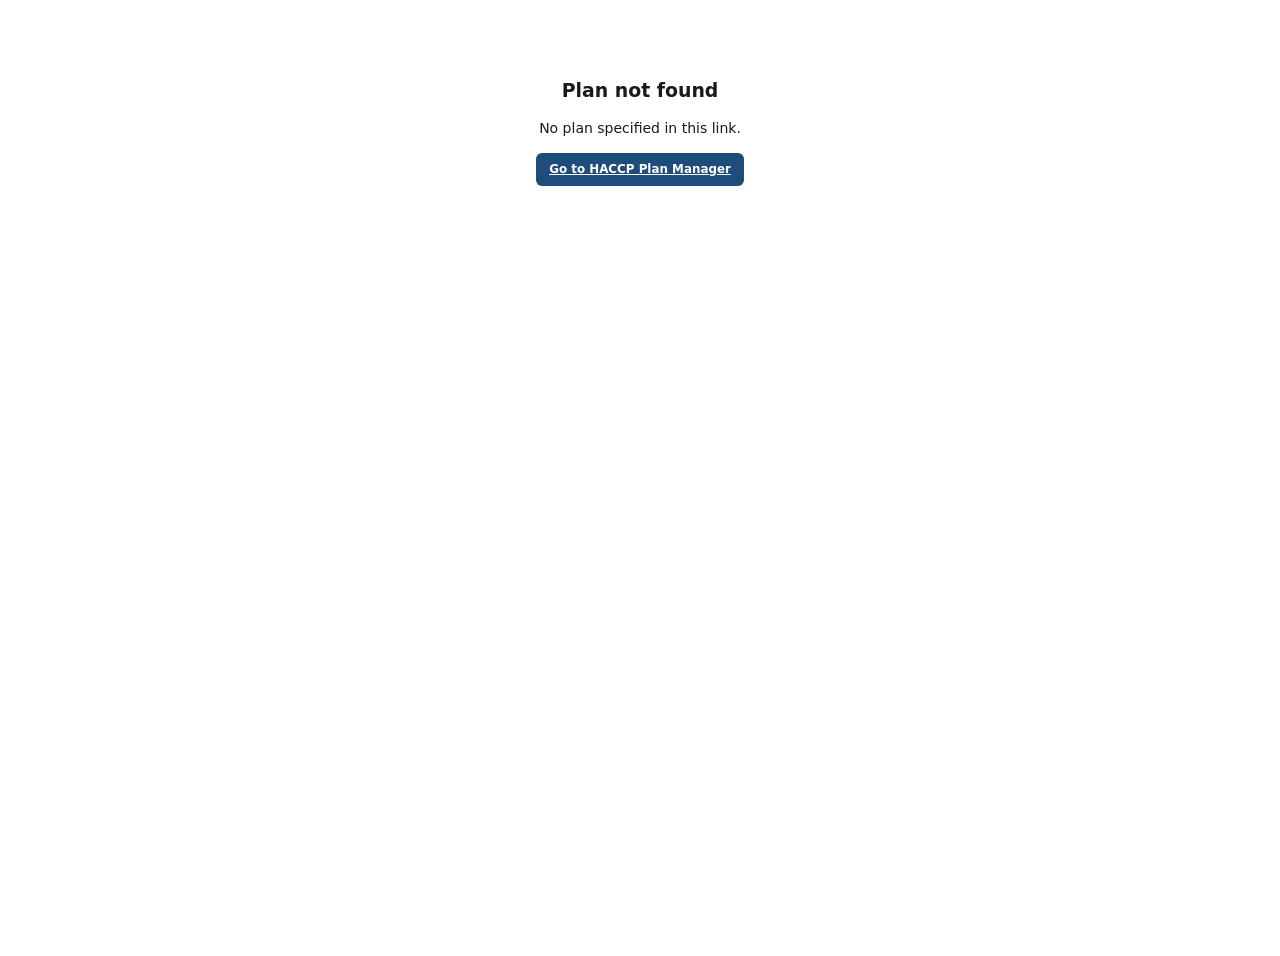
<file: view.html>
<!DOCTYPE html>
<html lang="en">
<head>
  <meta charset="UTF-8">
  <meta name="viewport" content="width=device-width, initial-scale=1.0">
  <title>HACCP Plan — View</title>
  <link rel="stylesheet" href="css/style.css">
</head>
<body class="view-page">
  <div id="view-loading" class="view-page-state">
    <p>Loading HACCP plan…</p>
  </div>

  <div id="view-error" class="view-page-state hidden">
    <h1>Plan not found</h1>
    <p id="view-error-message">This link may be invalid or the plan may have been removed.</p>
    <a href="/" class="btn btn-primary">Go to HACCP Plan Manager</a>
  </div>

  <div id="view-app" class="view-app hidden">
    <header class="view-page-header no-print">
      <div class="view-page-header-inner">
        <span class="view-only-badge">View only</span>
        <p class="view-page-doc-name" id="view-header-name"></p>
      </div>
      <div class="view-page-actions">
        <button type="button" id="btn-view-print" class="btn btn-primary">Print / Save PDF</button>
      </div>
    </header>

    <main class="view-page-main">
      <div class="preview-toolbar no-print">
        <div class="preview-tabs">
          <button type="button" class="preview-tab active" data-preview="haccp">HACCP plan</button>
          <button type="button" class="preview-tab" data-preview="flowchart">Flow chart</button>
        </div>
        <span class="preview-count" id="preview-count">0 process steps · 0 hazards</span>
      </div>

      <article class="haccp-document preview-doc preview-doc-active theme-blue" id="haccp-document">
        <header class="document-title-block">
          <h1 class="document-title" id="document-title">HACCP Plan</h1>
          <p class="document-version-print" id="document-version-print">Version 1</p>
        </header>
        <div class="table-wrap">
          <table class="haccp-table" id="haccp-table">
            <thead>
              <tr>
                <th class="col-ccp">No</th>
                <th class="col-step">Process Step</th>
                <th class="col-hazard">Hazard</th>
                <th class="col-control">Control Measures</th>
                <th class="col-limit">Critical Limit</th>
                <th class="col-monitor">Monitoring Procedure</th>
                <th class="col-freq">Frequency</th>
                <th class="col-corrective">Corrective Action</th>
                <th class="col-record">Record</th>
              </tr>
            </thead>
            <tbody id="haccp-tbody">
              <tr class="empty-row"><td colspan="9">Loading…</td></tr>
            </tbody>
          </table>
        </div>
        <footer class="document-footer" id="haccp-document-footer">
          <p class="document-footnote" id="document-footnote"></p>
          <p class="document-business-name" id="document-business-name"></p>
        </footer>
      </article>

      <article class="flowchart-document preview-doc theme-blue" id="flowchart-document">
        <header class="document-title-block">
          <h1 class="document-title" id="flowchart-doc-title">Flow Chart</h1>
          <p class="document-version-print" id="flowchart-doc-version">Version 1</p>
        </header>
        <div id="flowchart-preview" class="flowchart-preview"></div>
        <footer class="document-footer" id="flowchart-document-footer">
          <p class="document-business-name" id="flowchart-business-name"></p>
        </footer>
      </article>
    </main>

    <aside class="support-note no-print">
      <p>Saved you some time? You can say thanks with a coffee ☕</p>
      <a href="https://buymeacoffee.com/five5stones" class="support-note-link" target="_blank" rel="noopener noreferrer">Buy me a coffee</a>
    </aside>
  </div>

  <script src="js/sample-data.js"></script>
  <script src="js/flowchart.js"></script>
  <script src="js/themes.js"></script>
  <script src="js/store.js"></script>
  <script src="js/haccp-render.js"></script>
  <script src="js/view.js"></script>
</body>
</html>
</file>
<file: css/style.css>
/* Sandwich Production HACCP — document theme */

:root {
  --ink: #1a1a1a;
  --ink-muted: #4a4a4a;
  --border: #222;
  --border-light: #ccc;
  --header-bg: #e8e8e8;
  --header-bg-dark: #d4d4d4;
  --paper: #fff;
  --surface: #f5f5f5;
  --accent: #1e4d7b;
  --accent-hover: #163a5e;
  --danger: #b42318;
  --radius: 6px;
  --font-doc: "Segoe UI", Arial, Helvetica, sans-serif;
  --font-ui: system-ui, -apple-system, "Segoe UI", Roboto, sans-serif;
}

*,
*::before,
*::after {
  box-sizing: border-box;
}

html {
  font-size: 14px;
}

body {
  margin: 0;
  font-family: var(--font-ui);
  color: var(--ink);
  background: #e9ecef;
  line-height: 1.45;
}

.app {
  min-height: 100vh;
  display: flex;
  flex-direction: column;
}

.view {
  display: none;
  flex: 1;
  flex-direction: column;
  min-height: 100vh;
}

.view.view-active {
  display: flex;
}

/* Dashboard */
.dashboard-hero {
  background: linear-gradient(135deg, #1e4d7b 0%, #5b9bd5 100%);
  color: #fff;
  padding: 2rem 1.5rem 2.25rem;
  text-align: center;
}

.dashboard-hero h1 {
  margin: 0 0 0.4rem;
  font-size: 1.65rem;
  font-weight: 700;
}

.dashboard-hero p {
  margin: 0;
  opacity: 0.9;
  font-size: 0.95rem;
}

.dashboard-main {
  flex: 1;
  max-width: 1100px;
  width: 100%;
  margin: 0 auto;
  padding: 1.5rem;
}

.dashboard-toolbar {
  display: flex;
  gap: 0.75rem;
  flex-wrap: wrap;
  margin-bottom: 1.5rem;
}

.btn-lg {
  padding: 0.65rem 1.1rem;
  font-size: 0.95rem;
}

.dashboard-section-title {
  margin: 0 0 1rem;
  font-size: 0.85rem;
  text-transform: uppercase;
  letter-spacing: 0.06em;
  color: var(--ink-muted);
}

.dashboard-grid {
  display: grid;
  grid-template-columns: repeat(auto-fill, minmax(280px, 1fr));
  gap: 1rem;
}

.dashboard-card {
  display: flex;
  flex-direction: column;
  justify-content: space-between;
  background: var(--paper);
  border: 1px solid var(--border-light);
  border-radius: var(--radius);
  box-shadow: 0 1px 4px rgba(0, 0, 0, 0.06);
  overflow: hidden;
  transition: box-shadow 0.15s, border-color 0.15s;
}

.dashboard-card:hover {
  border-color: var(--accent);
  box-shadow: 0 4px 14px rgba(30, 77, 123, 0.12);
}

.dashboard-card-empty {
  border-style: dashed;
}

.dashboard-card-body {
  padding: 1rem 1rem 0.75rem;
}

.dashboard-card-title {
  margin: 0 0 0.65rem;
  font-size: 1rem;
  line-height: 1.3;
}

.dashboard-card-stats {
  display: grid;
  grid-template-columns: repeat(3, 1fr);
  gap: 0.5rem;
  margin: 0 0 0.65rem;
}

.dashboard-card-stats div {
  text-align: center;
  padding: 0.35rem;
  background: var(--surface);
  border-radius: 4px;
}

.dashboard-card-stats dt {
  font-size: 0.62rem;
  text-transform: uppercase;
  letter-spacing: 0.04em;
  color: var(--ink-muted);
  margin-bottom: 0.1rem;
}

.dashboard-card-stats dd {
  margin: 0;
  font-weight: 700;
  font-size: 0.9rem;
}

.dashboard-card-date {
  margin: 0;
  font-size: 0.75rem;
  color: var(--ink-muted);
}

.dashboard-card-badge {
  display: inline-block;
  margin-top: 0.35rem;
  font-size: 0.68rem;
  font-weight: 600;
  color: var(--accent);
  background: #eef4fa;
  padding: 0.15rem 0.45rem;
  border-radius: 999px;
}

.dashboard-card-actions {
  display: flex;
  flex-wrap: wrap;
  align-items: center;
  gap: 0.5rem;
  padding: 0.75rem 1rem;
  border-top: 1px solid var(--border-light);
  background: #fafafa;
}

.card-menu-wrap {
  position: relative;
  margin-left: auto;
}

.card-menu-trigger {
  font-size: 1.35rem;
  line-height: 1;
  padding: 0.25rem 0.5rem;
}

.card-menu {
  position: absolute;
  right: 0;
  bottom: calc(100% + 0.35rem);
  min-width: 9.5rem;
  background: var(--surface);
  border: 1px solid var(--border-light);
  border-radius: var(--radius);
  box-shadow: 0 4px 16px rgba(0, 0, 0, 0.12);
  padding: 0.35rem 0;
  z-index: 20;
}

.card-menu button {
  display: block;
  width: 100%;
  text-align: left;
  padding: 0.55rem 0.9rem;
  border: none;
  background: none;
  font: inherit;
  font-size: 0.9rem;
  color: var(--ink);
  cursor: pointer;
}

.card-menu button:hover,
.card-menu button:focus-visible {
  background: #f3f6f9;
  outline: none;
}

.card-menu-danger {
  color: #c0392b;
}

.card-menu-danger:hover,
.card-menu-danger:focus-visible {
  background: #fdf0ee;
}

.dashboard-empty {
  text-align: center;
  padding: 2rem;
}

.support-note {
  margin-top: 2.5rem;
  padding-top: 1.25rem;
  border-top: 1px solid var(--border-light);
  text-align: center;
}

.support-note p {
  margin: 0 0 0.65rem;
  font-size: 0.88rem;
  color: var(--ink-muted);
}

.support-note-link {
  display: inline-block;
  padding: 0.45rem 0.95rem;
  border-radius: var(--radius);
  background: #ffdd00;
  color: #1a1a1a;
  text-decoration: none;
  font-weight: 600;
  font-size: 0.85rem;
  transition: background 0.15s ease;
}

.support-note-link:hover {
  background: #ffd000;
  color: #1a1a1a;
}

.view-app .support-note {
  max-width: 1400px;
  width: 100%;
  margin: 0 auto;
  padding: 1.5rem 1.25rem 2rem;
}

/* View-only share page */
.view-page {
  min-height: 100vh;
  background: var(--bg);
}

.view-page-state {
  max-width: 520px;
  margin: 4rem auto;
  padding: 1.5rem;
  text-align: center;
}

.view-page-state h1 {
  margin: 0 0 0.75rem;
  font-size: 1.35rem;
}

.view-app {
  min-height: 100vh;
  display: flex;
  flex-direction: column;
}

.view-page-header {
  display: flex;
  align-items: center;
  justify-content: space-between;
  gap: 1rem;
  flex-wrap: wrap;
  padding: 0.85rem 1.25rem;
  background: var(--surface);
  border-bottom: 1px solid var(--border-light);
}

.view-page-header-inner {
  display: flex;
  align-items: center;
  gap: 0.75rem;
  flex-wrap: wrap;
}

.view-only-badge {
  display: inline-block;
  padding: 0.2rem 0.55rem;
  border-radius: 999px;
  background: #e8f2fb;
  color: #1e4d7b;
  font-size: 0.72rem;
  font-weight: 700;
  text-transform: uppercase;
  letter-spacing: 0.04em;
}

.view-page-doc-name {
  margin: 0;
  font-weight: 600;
  color: var(--ink);
}

.view-page-main {
  flex: 1;
  max-width: 1400px;
  width: 100%;
  margin: 0 auto;
  padding: 1rem 1.25rem 2rem;
}

.view-page .preview-panel,
.view-page-main {
  max-height: none;
}

.share-link-row {
  display: flex;
  gap: 0.5rem;
}

.share-link-row input {
  flex: 1;
  min-width: 0;
}

.edit-dialog form,
.share-dialog-body {
  padding: 1.5rem 1.75rem;
}

#dialog-share-link {
  max-width: 540px;
}

.share-dialog-body h3 {
  margin: 0 0 0.65rem;
}

.share-dialog-body .field-note {
  margin: 0 0 1.25rem;
  line-height: 1.45;
}

.share-dialog-body .field {
  margin-bottom: 0;
}

.share-dialog-body .dialog-actions {
  margin-top: 1.35rem;
}

@media print {
  .view-page-header {
    display: none !important;
  }

  .view-page-main {
    padding: 0;
    max-width: none;
  }
}

.header-inner {
  display: flex;
  align-items: center;
  gap: 1rem;
}

.btn-back {
  flex-shrink: 0;
  white-space: nowrap;
}

/* App header */
.doc-header {
  display: flex;
  align-items: center;
  justify-content: space-between;
  gap: 1rem;
  padding: 0.85rem 1.25rem;
  background: var(--paper);
  border-bottom: 2px solid var(--border);
  flex-wrap: wrap;
}

.doc-header h1 {
  margin: 0;
  font-size: 1.15rem;
  font-weight: 700;
  letter-spacing: 0.02em;
}

.header-title-wrap {
  min-width: 0;
}

.header-title-input {
  display: block;
  width: 100%;
  min-width: 12rem;
  max-width: 28rem;
  margin: 0;
  padding: 0.15rem 0.35rem;
  border: 1px solid transparent;
  border-radius: var(--radius);
  background: transparent;
  font: inherit;
  font-size: 1.15rem;
  font-weight: 700;
  letter-spacing: 0.02em;
  color: inherit;
}

.header-title-input:hover,
.header-title-input:focus {
  border-color: var(--border-light);
  background: #fff;
  outline: none;
}

.subtitle {
  margin: 0.15rem 0 0;
  font-size: 0.85rem;
  color: var(--ink-muted);
}

.header-actions {
  display: flex;
  gap: 0.5rem;
  flex-wrap: wrap;
}

.header-meta {
  display: flex;
  flex-direction: column;
  align-items: flex-end;
  gap: 0.15rem;
}

.version-badge {
  display: inline-block;
  padding: 0.2rem 0.55rem;
  background: var(--accent);
  color: #fff;
  border-radius: 999px;
  font-size: 0.75rem;
  font-weight: 700;
  letter-spacing: 0.03em;
}

.last-modified {
  font-size: 0.72rem;
  color: var(--ink-muted);
}

.save-status {
  font-size: 0.72rem;
  font-weight: 600;
}

.save-status[data-status='saved'] {
  color: #1a7f37;
}

.save-status[data-status='saving'] {
  color: var(--ink-muted);
}

.save-status[data-status='offline'],
.save-status[data-status='error'] {
  color: #b54708;
}

.view.loading {
  opacity: 0.65;
  pointer-events: none;
}

/* Document library bar */
.library-bar {
  background: var(--surface);
  border-bottom: 1px solid var(--border-light);
  padding: 0.75rem 1.25rem;
}

.library-label {
  font-size: 0.72rem;
  font-weight: 700;
  text-transform: uppercase;
  letter-spacing: 0.06em;
  color: var(--ink-muted);
  margin-bottom: 0.5rem;
}

.library-cards {
  display: flex;
  gap: 0.5rem;
  overflow-x: auto;
  padding-bottom: 0.15rem;
}

.library-card {
  flex: 0 0 auto;
  min-width: 180px;
  max-width: 220px;
  text-align: left;
  padding: 0.6rem 0.75rem;
  border: 2px solid var(--border-light);
  border-radius: var(--radius);
  background: var(--paper);
  cursor: pointer;
  transition: border-color 0.15s, box-shadow 0.15s;
}

.library-card:hover {
  border-color: var(--accent);
}

.library-card.active {
  border-color: var(--accent);
  box-shadow: 0 0 0 1px var(--accent);
  background: #f0f6fc;
}

.library-card-title {
  display: block;
  font-weight: 700;
  font-size: 0.85rem;
  margin-bottom: 0.2rem;
}

.library-card-meta {
  display: block;
  font-size: 0.72rem;
  color: var(--ink-muted);
}

.library-card-empty {
  display: block;
  margin-top: 0.25rem;
  font-size: 0.7rem;
  color: var(--accent);
  font-style: italic;
}

.hidden {
  display: none !important;
}

/* Layout */
.layout {
  display: grid;
  grid-template-columns: minmax(320px, 420px) 1fr;
  gap: 0;
  flex: 1;
  min-height: 0;
}

.builder-panel {
  background: var(--paper);
  border-right: 1px solid var(--border-light);
  padding: 1.25rem;
  overflow-y: auto;
  max-height: calc(100vh - 64px);
}

.preview-panel {
  padding: 1.25rem;
  overflow: auto;
  max-height: calc(100vh - 64px);
}

.preview-toolbar {
  display: flex;
  justify-content: space-between;
  align-items: center;
  margin-bottom: 0.75rem;
  font-size: 0.8rem;
  color: var(--ink-muted);
}

.preview-label {
  font-weight: 600;
  text-transform: uppercase;
  letter-spacing: 0.06em;
}

/* Step indicator */
.step-indicator {
  display: flex;
  align-items: center;
  gap: 0;
  margin-bottom: 1.25rem;
  font-size: 0.75rem;
}

.step-dot {
  display: flex;
  flex-direction: column;
  align-items: center;
  gap: 0.25rem;
  color: var(--ink-muted);
  text-align: center;
  min-width: 72px;
}

.step-dot span {
  display: flex;
  align-items: center;
  justify-content: center;
  width: 1.75rem;
  height: 1.75rem;
  border-radius: 50%;
  border: 2px solid var(--border-light);
  background: var(--surface);
  font-weight: 700;
  font-size: 0.8rem;
}

.step-dot.active {
  color: var(--accent);
  font-weight: 600;
}

.step-dot.active span {
  background: var(--accent);
  border-color: var(--accent);
  color: #fff;
}

.step-dot.done span {
  background: #2d6a4f;
  border-color: #2d6a4f;
  color: #fff;
}

.step-line {
  flex: 1;
  height: 2px;
  background: var(--border-light);
  min-width: 24px;
}

/* Form panels */
.form-panel {
  display: none;
}

.form-panel.active {
  display: block;
}

.form-panel h2 {
  margin: 0 0 0.35rem;
  font-size: 1.05rem;
}

.panel-hint {
  margin: 0 0 1rem;
  font-size: 0.85rem;
  color: var(--ink-muted);
}

.field {
  margin-bottom: 0.85rem;
}

.field label {
  display: block;
  font-size: 0.8rem;
  font-weight: 600;
  margin-bottom: 0.3rem;
}

.required {
  color: var(--danger);
}

.optional {
  font-weight: 400;
  color: var(--ink-muted);
}

.field-note {
  display: block;
  margin-top: 0.25rem;
  font-size: 0.75rem;
  color: var(--ink-muted);
}

input[type="text"],
textarea {
  width: 100%;
  padding: 0.5rem 0.6rem;
  border: 1px solid var(--border-light);
  border-radius: var(--radius);
  font: inherit;
  font-size: 0.9rem;
  resize: vertical;
}

input:focus,
textarea:focus {
  outline: 2px solid var(--accent);
  outline-offset: 1px;
  border-color: var(--accent);
}

.form-actions {
  display: flex;
  flex-wrap: wrap;
  gap: 0.5rem;
  margin-top: 1rem;
}

.form-actions.stacked {
  flex-direction: column;
}

.form-actions.stacked .btn {
  width: 100%;
}

/* Buttons */
.btn {
  display: inline-flex;
  align-items: center;
  justify-content: center;
  padding: 0.5rem 0.85rem;
  border-radius: var(--radius);
  border: 1px solid transparent;
  font: inherit;
  font-size: 0.85rem;
  font-weight: 600;
  cursor: pointer;
  transition: background 0.15s, border-color 0.15s;
}

.btn-primary {
  background: var(--accent);
  color: #fff;
}

.btn-primary:hover {
  background: var(--accent-hover);
}

.btn-secondary {
  background: var(--header-bg);
  color: var(--ink);
  border-color: var(--border-light);
}

.btn-secondary:hover {
  background: var(--header-bg-dark);
}

.btn-ghost {
  background: transparent;
  color: var(--ink);
  border-color: var(--border-light);
}

.btn-ghost:hover {
  background: var(--surface);
}

.btn-danger {
  background: transparent;
  color: var(--danger);
  border-color: #f5c2c0;
  font-size: 0.75rem;
  padding: 0.25rem 0.5rem;
}

.btn-danger:hover {
  background: #fef3f2;
}

.btn-icon {
  padding: 0.25rem 0.45rem;
  font-size: 0.75rem;
}

/* Steps list */
.existing-steps {
  margin-top: 1.5rem;
  padding-top: 1rem;
  border-top: 1px solid var(--border-light);
}

.existing-steps h3 {
  margin: 0 0 0.5rem;
  font-size: 0.85rem;
  text-transform: uppercase;
  letter-spacing: 0.04em;
  color: var(--ink-muted);
}

.steps-list {
  list-style: none;
  margin: 0;
  padding: 0;
}

.steps-list li {
  display: flex;
  align-items: center;
  justify-content: space-between;
  gap: 0.5rem;
  padding: 0.45rem 0;
  border-bottom: 1px solid #eee;
  font-size: 0.85rem;
}

.steps-list li:last-child {
  border-bottom: none;
}

.step-meta {
  color: var(--ink-muted);
  font-size: 0.75rem;
}

.empty-hint {
  font-size: 0.85rem;
  color: var(--ink-muted);
  font-style: italic;
}

.empty-hint.hidden {
  display: none;
}

/* Review list */
.review-list {
  display: flex;
  flex-direction: column;
  gap: 0.75rem;
}

.review-step {
  border: 1px solid var(--border-light);
  border-radius: var(--radius);
  overflow: hidden;
}

.review-step-header {
  display: flex;
  align-items: center;
  justify-content: space-between;
  gap: 0.5rem;
  padding: 0.6rem 0.75rem;
  background: var(--header-bg);
  font-weight: 600;
  font-size: 0.9rem;
}

.review-step-toggle {
  flex: 0 0 auto;
  display: flex;
  align-items: center;
  justify-content: center;
  width: 1.5rem;
  height: 1.5rem;
  padding: 0;
  border: none;
  border-radius: var(--radius);
  background: transparent;
  color: var(--ink-muted);
  cursor: pointer;
}

.review-step-toggle:hover {
  background: rgba(0, 0, 0, 0.06);
  color: var(--ink);
}

.review-step-chevron {
  display: block;
  width: 0.45rem;
  height: 0.45rem;
  border-right: 2px solid currentColor;
  border-bottom: 2px solid currentColor;
  transform: rotate(-45deg);
  transition: transform 0.15s ease;
  margin-top: -0.15rem;
}

.review-step:not(.review-step--collapsed) .review-step-chevron {
  transform: rotate(45deg);
  margin-top: 0.1rem;
}

.review-step-title {
  flex: 1 1 auto;
  min-width: 0;
  cursor: pointer;
}

.review-step--collapsed .review-hazard {
  display: none;
}

.review-hazard {
  padding: 0.6rem 0.75rem;
  border-top: 1px solid #eee;
  font-size: 0.82rem;
}

.review-hazard-grid {
  display: grid;
  gap: 0.35rem;
}

.review-hazard-grid p {
  margin: 0;
  font-size: 0.82rem;
}

.review-col-row {
  display: flex;
  align-items: flex-start;
  justify-content: space-between;
  gap: 0.75rem;
}

.review-col-row > span {
  flex: 1;
  min-width: 0;
}

.review-col-edit {
  flex-shrink: 0;
  padding: 0.15rem 0.45rem;
  font-size: 0.75rem;
}

.review-hazard-grid strong {
  display: block;
  font-size: 0.68rem;
  text-transform: uppercase;
  letter-spacing: 0.04em;
  color: var(--ink-muted);
  margin-bottom: 0.1rem;
}

.review-step-actions {
  display: flex;
  gap: 0.35rem;
  flex-wrap: wrap;
}

.edit-actions {
  display: flex;
  flex-wrap: wrap;
  gap: 0.5rem;
  margin-top: 1rem;
  padding-top: 1rem;
  border-top: 1px solid var(--border-light);
}

.ref-step-badge {
  display: inline-block;
  padding: 0.1rem 0.4rem;
  border-radius: 3px;
  background: #f0c9b8;
  color: #5c3a2e;
  font-size: 0.68rem;
  font-weight: 700;
  font-style: normal;
  text-transform: uppercase;
  letter-spacing: 0.04em;
  vertical-align: middle;
}

.field-checkbox {
  margin-bottom: 0.85rem;
}

.checkbox-label {
  display: flex;
  align-items: center;
  gap: 0.45rem;
  font-size: 0.85rem;
  font-weight: 600;
  cursor: pointer;
}

.checkbox-label input[type="checkbox"] {
  width: 1rem;
  height: 1rem;
  accent-color: var(--accent);
  cursor: pointer;
}

input[type="number"] {
  width: 100%;
  padding: 0.5rem 0.6rem;
  border: 1px solid var(--border-light);
  border-radius: var(--radius);
  font: inherit;
  font-size: 0.9rem;
}

input[type="number"]:focus {
  outline: 2px solid var(--accent);
  outline-offset: 1px;
  border-color: var(--accent);
}

.step-indicator-scroll {
  overflow-x: auto;
  flex-wrap: nowrap;
  padding-bottom: 0.35rem;
}

.step-indicator-scroll .step-dot {
  min-width: 56px;
  flex-shrink: 0;
}

.entry-list {
  display: flex;
  flex-direction: column;
  gap: 0.75rem;
}

.entry-item {
  position: relative;
  padding: 0.65rem;
  border: 1px solid var(--border-light);
  border-radius: var(--radius);
  background: var(--surface);
}

.entry-item-label {
  display: block;
  font-size: 0.72rem;
  font-weight: 700;
  text-transform: uppercase;
  letter-spacing: 0.04em;
  color: var(--ink-muted);
  margin-bottom: 0.35rem;
}

.entry-textarea {
  width: 100%;
  padding: 0.5rem 0.6rem;
  border: 1px solid var(--border-light);
  border-radius: var(--radius);
  font: inherit;
  font-size: 0.9rem;
  resize: vertical;
}

.entry-remove {
  margin-top: 0.35rem;
}

.meta-form {
  margin-bottom: 1rem;
  padding-bottom: 1rem;
  border-bottom: 1px solid var(--border-light);
}

.field-label-static {
  display: block;
  font-weight: 600;
  font-size: 0.88rem;
  margin-bottom: 0.45rem;
}

.theme-picker {
  display: grid;
  grid-template-columns: repeat(3, minmax(0, 1fr));
  gap: 0.5rem;
  margin-bottom: 0.35rem;
}

.theme-swatch {
  display: flex;
  flex-direction: column;
  align-items: center;
  gap: 0.35rem;
  padding: 0.45rem 0.35rem 0.5rem;
  border: 2px solid var(--border-light);
  border-radius: var(--radius);
  background: var(--surface);
  cursor: pointer;
  transition: border-color 0.15s ease, box-shadow 0.15s ease;
}

.theme-swatch:hover {
  border-color: #b8c5d4;
}

.theme-swatch--active {
  border-color: var(--accent);
  box-shadow: 0 0 0 1px var(--accent);
}

.theme-swatch-chip {
  display: block;
  width: 100%;
  height: 1.35rem;
  border-radius: 4px;
  background: linear-gradient(135deg, var(--swatch-accent) 0 45%, var(--swatch-cell) 45% 100%);
  border: 1px solid rgba(0, 0, 0, 0.08);
}

.theme-swatch-label {
  font-size: 0.72rem;
  font-weight: 600;
  color: var(--ink-muted);
}

.theme-swatch--active .theme-swatch-label {
  color: var(--accent);
}

.edit-dialog {
  border: none;
  border-radius: var(--radius);
  padding: 0;
  max-width: 420px;
  width: calc(100% - 2rem);
  box-shadow: 0 8px 32px rgba(0, 0, 0, 0.18);
}

.edit-dialog::backdrop {
  background: rgba(0, 0, 0, 0.4);
}

.edit-dialog h3 {
  margin: 0 0 1rem;
}

.dialog-actions {
  display: flex;
  justify-content: flex-end;
  gap: 0.5rem;
  margin-top: 1rem;
}

.admin-save-hint {
  margin: 0.75rem 0 0;
  font-size: 0.85rem;
  color: var(--success, #1a7f4b);
}

.review-hazard-actions {
  margin-top: 0.35rem;
  display: flex;
  gap: 0.35rem;
}

/* HACCP document preview — PDF theme */
:root {
  --haccp-title-blue: #5b9bd5;
  --haccp-header-dark: #1f1f1f;
  --haccp-cell-blue: #dce6f2;
  --haccp-cell-blue-alt: #d4e0f0;
  --haccp-border-white: #ffffff;
}

.haccp-document.theme-teal,
.flowchart-document.theme-teal {
  --haccp-title-blue: #2a9d8f;
  --haccp-header-dark: #1a3330;
  --haccp-cell-blue: #d4ece8;
  --haccp-cell-blue-alt: #c8e4df;
}

.haccp-document.theme-forest,
.flowchart-document.theme-forest {
  --haccp-title-blue: #4a7c59;
  --haccp-header-dark: #1f2e22;
  --haccp-cell-blue: #dce8df;
  --haccp-cell-blue-alt: #d0e0d4;
}

.haccp-document.theme-purple,
.flowchart-document.theme-purple {
  --haccp-title-blue: #7b68c4;
  --haccp-header-dark: #2a2438;
  --haccp-cell-blue: #e4dff0;
  --haccp-cell-blue-alt: #dcd4ec;
}

.haccp-document.theme-slate,
.flowchart-document.theme-slate {
  --haccp-title-blue: #5a6a7a;
  --haccp-header-dark: #1f252b;
  --haccp-cell-blue: #e0e4e8;
  --haccp-cell-blue-alt: #d4dae0;
}

.haccp-document.theme-burgundy,
.flowchart-document.theme-burgundy {
  --haccp-title-blue: #9e4b4b;
  --haccp-header-dark: #2e1a1a;
  --haccp-cell-blue: #ecd8d8;
  --haccp-cell-blue-alt: #e4cccc;
}

.haccp-document {
  background: var(--haccp-title-blue);
  border: none;
  box-shadow: 0 2px 12px rgba(0, 0, 0, 0.12);
  padding: 0;
  max-width: 100%;
  overflow: hidden;
}

.document-title-block {
  text-align: center;
  margin: 0;
  padding: 0.55rem 1rem;
  background: var(--haccp-title-blue);
  border: none;
}

.document-title {
  margin: 0;
  font-family: var(--font-doc);
  font-size: 1.15rem;
  font-weight: 700;
  letter-spacing: 0.01em;
  color: #fff;
}

.document-version-print {
  margin: 0.2rem 0 0;
  font-size: 0.68rem;
  color: rgba(255, 255, 255, 0.85);
}

.table-wrap {
  overflow-x: auto;
  background: var(--haccp-title-blue);
  padding: 0 0 0.35rem;
}

.haccp-table {
  width: 100%;
  border-collapse: collapse;
  font-family: var(--font-doc);
  font-size: 0.72rem;
  table-layout: fixed;
  background: var(--haccp-title-blue);
}

.haccp-table tbody tr.step-group:not(:first-child) td {
  border-top: 1px solid #1a1a1a;
}

.haccp-table tbody tr.step-group td:first-child {
  border-left: 1px solid var(--haccp-border-white);
}

.haccp-table tbody tr.step-group td:last-child {
  border-right: 1px solid var(--haccp-border-white);
}

.haccp-table tbody tr.step-group:last-child td {
  border-bottom: 1px solid var(--haccp-border-white);
}

.haccp-table th,
.haccp-table td {
  border: 1px solid var(--haccp-border-white);
  padding: 0;
  vertical-align: middle;
  word-wrap: break-word;
  overflow-wrap: break-word;
  hyphens: auto;
  text-align: center;
  color: var(--ink);
}

.haccp-table thead th {
  background: var(--haccp-header-dark);
  color: #fff;
  font-weight: 700;
  text-align: center;
  font-size: 0.68rem;
  line-height: 1.25;
  padding: 0.4rem 0.35rem;
}

.haccp-table tbody td {
  background: var(--haccp-cell-blue);
}

.haccp-table tbody tr.step-group td {
  background: var(--haccp-cell-blue);
}

.haccp-table tbody tr.ref-step-group td {
  background: #f0c9b8;
  font-style: italic;
}

.haccp-table tbody tr.ref-step-group .cell-ccp,
.haccp-table tbody tr.ref-step-group .cell-step,
.haccp-table tbody tr.ref-step-group .cell-data,
.haccp-table tbody tr.ref-step-group .stack-item {
  background: #f0c9b8;
  font-style: italic;
}

.haccp-table tbody tr.ref-step-group .cell-ccp {
  font-size: 0.72rem;
  font-weight: 600;
}

.haccp-table .col-ccp { width: 4.5%; }
.haccp-table .col-step { width: 10%; }
.haccp-table .col-hazard { width: 12%; }
.haccp-table .col-control { width: 16%; }
.haccp-table .col-limit { width: 11%; }
.haccp-table .col-monitor { width: 13%; }
.haccp-table .col-freq { width: 8%; }
.haccp-table .col-corrective { width: 13%; }
.haccp-table .col-record { width: 8%; }

.cell-step,
.cell-ccp,
.cell-data {
  padding: 0.4rem 0.35rem;
  vertical-align: middle;
}

.cell-step {
  font-weight: 600;
  background: var(--haccp-cell-blue);
}

.cell-ccp {
  background: var(--haccp-cell-blue);
}

.cell-stacked {
  padding: 0;
  vertical-align: stretch;
}

.stack-item {
  padding: 0.4rem 0.35rem;
  border-bottom: 1px solid var(--haccp-border-white);
  min-height: 2rem;
  display: flex;
  align-items: center;
  justify-content: center;
  text-align: center;
  background: var(--haccp-cell-blue);
}

.stack-item:last-child {
  border-bottom: none;
}

.empty-row td {
  text-align: center;
  color: var(--ink-muted);
  font-style: italic;
  padding: 2rem 1rem;
  background: var(--haccp-cell-blue);
}

.document-footer {
  margin: 0;
  background: var(--haccp-cell-blue);
  border-top: 1px solid var(--haccp-border-white);
}

.document-footnote {
  margin: 0;
  padding: 0.5rem 0.75rem 0;
  font-family: var(--font-doc);
  font-size: 0.72rem;
  color: var(--ink);
  white-space: pre-wrap;
  text-align: left;
}

.document-business-name {
  margin: 0;
  padding: 0.35rem 0.75rem 0.65rem;
  font-family: var(--font-doc);
  font-size: 0.72rem;
  font-weight: 600;
  color: var(--ink);
  text-align: left;
}

.document-footnote:empty,
.document-business-name:empty {
  display: none;
}

.document-footer:not(:has(:not(:empty))) {
  display: none;
}

/* Responsive */
@media (max-width: 960px) {
  .layout {
    grid-template-columns: 1fr;
  }

  .builder-panel,
  .preview-panel {
    max-height: none;
  }

  .builder-panel {
    border-right: none;
    border-bottom: 1px solid var(--border-light);
  }
}

/* Print / PDF */
@page {
  size: A4 landscape;
  margin: 10mm;
}

@page flowchart-page {
  size: A4 portrait;
  margin: 8mm;
}

@media print {
  html,
  body,
  .app,
  .view,
  .view.view-active,
  main.layout,
  .preview-panel {
    min-height: 0 !important;
    height: auto !important;
    max-height: none !important;
  }

  body {
    background: #fff;
  }

  .view:not(.view-active) {
    display: none !important;
  }

  .no-print {
    display: none !important;
  }

  .layout {
    display: block;
  }

  .builder-panel {
    display: none !important;
  }

  .preview-panel {
    padding: 0;
    max-height: none;
    overflow: visible;
  }

  .preview-doc:not(.preview-doc-active) {
    display: none !important;
    height: 0 !important;
    max-height: 0 !important;
    overflow: hidden !important;
    margin: 0 !important;
    padding: 0 !important;
    visibility: hidden !important;
  }

  .preview-doc {
    display: none !important;
  }

  .preview-doc-active {
    display: block !important;
  }

  /* HACCP table — landscape */
  .haccp-document.preview-doc-active {
    border: none;
    box-shadow: none;
    padding: 0;
    background: var(--haccp-title-blue);
    page-break-after: avoid;
    break-after: avoid-page;
  }

  .haccp-table {
    font-size: 7pt;
    page-break-inside: auto;
  }

  .haccp-table tbody tr.step-group:not(:first-child) td {
    border-top: 1px solid #1a1a1a;
  }

  .haccp-table th,
  .haccp-table td,
  .stack-item {
    -webkit-print-color-adjust: exact;
    print-color-adjust: exact;
  }

  .haccp-table tr {
    page-break-inside: avoid;
    page-break-after: auto;
  }

  .haccp-table thead {
    display: table-header-group;
  }

  .haccp-table th,
  .haccp-table td {
    padding: 2pt 3pt;
  }

  /* Flow chart — portrait, single page */
  .flowchart-document.preview-doc-active {
    page: flowchart-page;
    background: var(--haccp-title-blue);
    box-shadow: none;
    page-break-after: avoid;
    page-break-before: avoid;
    page-break-inside: avoid;
    break-inside: avoid;
    break-after: avoid;
    height: 281mm;
    max-height: 281mm;
    overflow: hidden;
    display: flex !important;
    flex-direction: column;
  }

  .flowchart-document.preview-doc-active .document-title-block {
    padding: 2mm 4mm;
    flex: 0 0 auto;
  }

  .flowchart-document.preview-doc-active .document-title {
    font-size: 12pt;
    line-height: 1.2;
  }

  .flowchart-document.preview-doc-active .document-version-print {
    font-size: 7pt;
    margin-top: 1mm;
  }

  .flowchart-document.preview-doc-active .flowchart-preview {
    padding: 2mm 3mm 3mm;
    min-height: 0;
    background: #f4f8fc;
    flex: 1 1 auto;
    overflow: hidden;
    display: flex;
    flex-direction: column;
  }

  .flowchart-document.preview-doc-active .flowchart-svg-wrap,
  .flowchart-document.preview-doc-active .flowchart-svg-wrap--print {
    flex: 1 1 auto;
    min-height: 0;
    width: 100%;
    overflow: hidden;
    display: flex;
    justify-content: center;
    align-items: center;
  }

  .flowchart-document.preview-doc-active .flowchart-svg {
    display: block;
    width: 100% !important;
    height: 100% !important;
    max-width: 100% !important;
    max-height: 100% !important;
  }

  .fc-box,
  .fc-connector,
  .fc-stage-label-bg {
    -webkit-print-color-adjust: exact;
    print-color-adjust: exact;
  }

  .haccp-table tbody tr.ref-step-group td {
    -webkit-print-color-adjust: exact;
    print-color-adjust: exact;
  }
}

/* Preview tabs */
.preview-toolbar {
  display: flex;
  justify-content: space-between;
  align-items: center;
  gap: 0.75rem;
  flex-wrap: wrap;
}

.preview-tabs {
  display: flex;
  gap: 0.25rem;
  background: #dde3ea;
  padding: 0.2rem;
  border-radius: var(--radius);
}

.preview-tab {
  border: none;
  background: transparent;
  padding: 0.35rem 0.75rem;
  border-radius: 4px;
  font: inherit;
  font-size: 0.8rem;
  font-weight: 600;
  cursor: pointer;
  color: var(--ink-muted);
}

.preview-tab.active {
  background: var(--paper);
  color: var(--accent);
  box-shadow: 0 1px 2px rgba(0, 0, 0, 0.08);
}

.preview-doc {
  display: none;
}

.preview-doc-active {
  display: block;
}

/* Flow chart document */
.flowchart-document {
  background: var(--haccp-title-blue);
  box-shadow: 0 2px 12px rgba(0, 0, 0, 0.12);
  overflow: hidden;
}

.flowchart-preview {
  background: #f4f8fc;
  padding: 1rem;
  min-height: 280px;
}

.flowchart-svg-wrap {
  overflow-x: auto;
}

.flowchart-svg {
  display: block;
  min-width: 100%;
}

.fc-stage-label-bg {
  fill: #f4f8fc;
  stroke: none;
}

.fc-stage-label {
  fill: #666;
  font-size: 10px;
  font-weight: 700;
  font-family: var(--font-doc);
  letter-spacing: 0.08em;
}

.fc-box {
  fill: #fff;
  stroke: #5b9bd5;
  stroke-width: 2;
}

.fc-box-text {
  fill: #1a1a1a;
  font-size: 11px;
  font-family: var(--font-doc);
}

.fc-connector {
  stroke: #444;
  stroke-width: 1.5;
}

.flowchart-empty {
  text-align: center;
  color: var(--ink-muted);
  font-style: italic;
  padding: 2rem;
}

.builder-panel--flowchart .flowchart-editor {
  max-height: calc(100vh - 280px);
}

.flowchart-editor {
  display: flex;
  flex-direction: column;
  gap: 0.75rem;
  margin: 0.75rem 0;
  max-height: 360px;
  overflow-y: auto;
}

.fc-edit-stage {
  border: 1px solid var(--border-light);
  border-radius: var(--radius);
  padding: 0.65rem;
  background: var(--surface);
}

.fc-edit-stage-header {
  display: flex;
  gap: 0.5rem;
  align-items: center;
  margin-bottom: 0.5rem;
}

.fc-edit-stage-label {
  flex: 1;
  padding: 0.4rem 0.5rem;
  border: 1px solid var(--border-light);
  border-radius: var(--radius);
  font: inherit;
  font-weight: 600;
}

.fc-edit-nodes {
  display: flex;
  flex-direction: column;
  gap: 0.4rem;
  margin-bottom: 0.4rem;
}

.fc-edit-node {
  display: flex;
  gap: 0.35rem;
  align-items: center;
}

.fc-edit-node-text {
  flex: 1;
  padding: 0.4rem 0.5rem;
  border: 1px solid var(--border-light);
  border-radius: var(--radius);
  font: inherit;
  font-size: 0.85rem;
}
</file>
